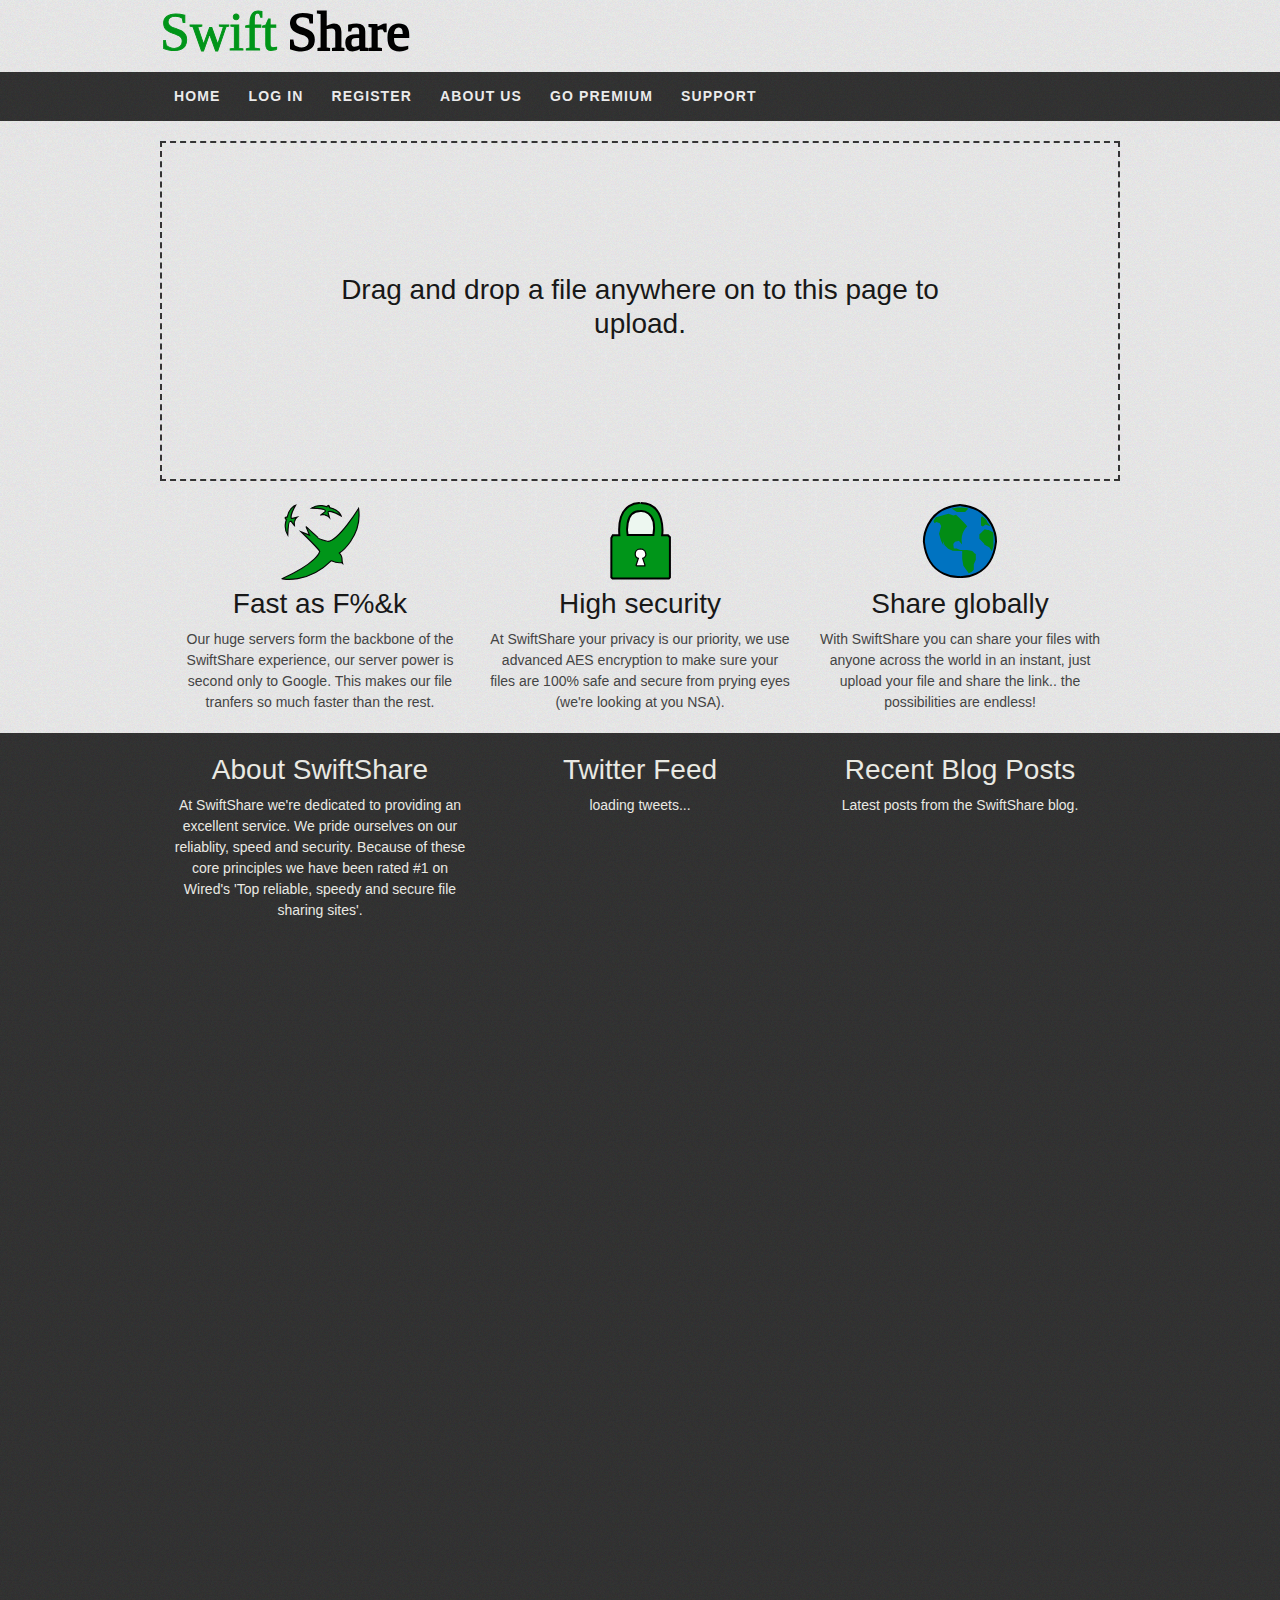
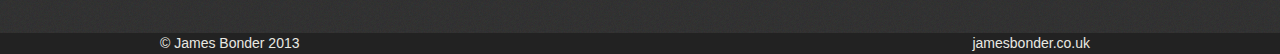
<file: index.html>
<!DOCTYPE html>
<!--[if lt IE 7 ]><html class="ie ie6" lang="en"> <![endif]-->
<!--[if IE 7 ]><html class="ie ie7" lang="en"> <![endif]-->
<!--[if IE 8 ]><html class="ie ie8" lang="en"> <![endif]-->
<!--[if (gte IE 9)|!(IE)]><!--><html lang="en"> <!--<![endif]-->
<head>

	<!-- Basic Page Needs
  ================================================== -->
	<meta charset="utf-8">
	<title>SwiftShare</title>
	<meta name="description" content="">
	<meta name="author" content="">

	<!-- Mobile Specific Metas
  ================================================== -->
	<meta name="viewport" content="width=device-width, initial-scale=1, maximum-scale=1">

	<!-- CSS
  ================================================== -->
	<link rel="stylesheet" href="stylesheets/base.css">
	<link rel="stylesheet" href="stylesheets/skeleton.css">
	<link rel="stylesheet" href="stylesheets/layout.css">

	<!--[if lt IE 9]>
		<script src="http://html5shim.googlecode.com/svn/trunk/html5.js"></script>
	<![endif]-->

	<!-- Favicons
	================================================== -->
	<link rel="shortcut icon" href="images/favicon.ico">
	<link rel="apple-touch-icon" href="images/apple-touch-icon.png">
	<link rel="apple-touch-icon" sizes="72x72" href="images/apple-touch-icon-72x72.png">
	<link rel="apple-touch-icon" sizes="114x114" href="images/apple-touch-icon-114x114.png">

</head>
<body>

<div class="band header">

	<header class="container main">

		<div class="sixteen columns">

				<div class="logo">
			<a href="index.html"><?xml version="1.0" encoding="utf-8"?>
<!-- Generator: Adobe Illustrator 15.0.0, SVG Export Plug-In . SVG Version: 6.00 Build 0)  -->
<!DOCTYPE svg PUBLIC "-//W3C//DTD SVG 1.1//EN" "http://www.w3.org/Graphics/SVG/1.1/DTD/svg11.dtd">
<svg version="1.1" id="Layer_1" xmlns="http://www.w3.org/2000/svg" xmlns:xlink="http://www.w3.org/1999/xlink" x="0px" y="0px"
	 width="270px" height="63px" viewBox="0 0 300 70" enable-background="new 0 0 300 70" xml:space="preserve">
<text transform="matrix(1 0 0 1 0 52.3389)"><tspan x="0" y="0" fill="#009519" stroke="#009519" stroke-miterlimit="10" font-family="'Sansation-Italic'" font-size="60">Swift</tspan><tspan x="141.357" y="0" fill="#020202" stroke="#000000" stroke-width="2" stroke-miterlimit="10" font-family="'Sansation-Bold'" font-size="60">Share</tspan></text>
</svg></a>

<img class="pnglogo" src="images/swiftshare_logo.png">
</div>

<style>
.logo svg:hover
{
	opacity:0.8;
}
svg{
	padding:0;
}
</style>

		</header><!--end container-->

	</div><!--end band-->

<div class="band navigation">

	<nav class="container primary">

		<div class="sixteen columns">

			<ul>
				<li><a href="index.html">Home</a></li>
				<li><a href="#">Log In</a></li>
				<li><a href="#">Register</a></li>
				<li><a href="about.html">About Us</a></li>
				<li><a href="premium.html">Go Premium</a></li>
				<li><a href="support.html">Support</a></li>
			</ul>
	
				</div

			</nav><!--end container-->

	</div><!--end band-->

<div class="band dragdrop">

	<section class="container drag">

				<h3>Drag and drop a file anywhere on to this page to upload.</h3>

			<div class="sixteen columns">

			<div class="bg">

			</div>

			</div>	

		</section><!--end container-->

	</div><!--end band-->

<div class="band lower">

	<div class="container info">
	
		<section class="one-third column">
			<?xml version="1.0" encoding="utf-8"?>
<!-- Generator: Adobe Illustrator 15.0.0, SVG Export Plug-In . SVG Version: 6.00 Build 0)  -->
<!DOCTYPE svg PUBLIC "-//W3C//DTD SVG 1.1//EN" "http://www.w3.org/Graphics/SVG/1.1/DTD/svg11.dtd">
<svg version="1.1" id="Layer_1" xmlns="http://www.w3.org/2000/svg" xmlns:xlink="http://www.w3.org/1999/xlink" x="0px" y="0px"
	 width="80px" height="80px" viewBox="0 0 200 200" enable-background="new 0 0 200 200" xml:space="preserve">
<path fill="#009519" stroke="#070707" stroke-width="3" stroke-miterlimit="10" d="M16.053,46.858c0,0-8.53,19.563,3.316,38.036
	c0,0,1.301-34.232,5.811-34.232l2.897,0.268c0,0,7.897,10.812,8.06,10.879c0,0-1.18-10.36,0.151-10.51l0.401-0.962
	c0,0,1.32-6.215,5.676-9.898c0,0-11.531,3.088-11.781,3.124c0,0-2.232,0.057-2.603-1.084c0,0-2.712-8.038,10.896-31.548
	c0,0-15.818,4.929-20.795,29.255c0,0-4.58-0.171-4.113,1.41c0,0-1.121-0.35-1.252,0.301c0,0-0.11,0.94,0.42,1.021
	C13.137,42.917,13.934,46.303,16.053,46.858z"/>
<path fill="#009519" stroke="#070707" stroke-width="3" stroke-miterlimit="10" d="M128.417,149.192c0,0,15.421,6.979,25.434,4.53
	l2.662,2.271l-1.284-5.639c0,0,0.487-13.911-6.733-20.072c0,0,58.163-40.441,47.908-111.54c0,0-48.141,77.781-76.053,82.407
	c0,0-26.822-6.313-26.515-10.91c0,0-28.533-25.96-28.85-26.513l8.681,21.533l-20.333-7.834c0,0,50.44,48.727,45.61,49.297
	c0,0-4.574,27.311-94.064,67.71C4.88,194.434,68.906,208.462,128.417,149.192z"/>
<path fill="#009519" stroke="#070707" stroke-width="3" stroke-miterlimit="10" d="M116.97,14.532c0,0-19.565-8.53-38.038,3.316
	c0,0,34.233,1.301,34.233,5.811l-0.268,2.898c0,0-10.812,7.896-10.88,8.059c0,0,10.362-1.18,10.511,0.152l0.963,0.4
	c0,0,6.214,1.32,9.897,5.676c0,0-3.088-11.531-3.124-11.781c0,0-0.057-2.232,1.084-2.602c0,0,8.038-2.713,31.548,10.895
	c0,0-4.929-15.818-29.255-20.795c0,0,0.171-4.58-1.41-4.113c0,0,0.35-1.121-0.301-1.252c0,0-0.94-0.11-1.021,0.42
	C120.91,11.616,117.524,12.413,116.97,14.532z"/>
</svg>


</svg>
			<h3>Fast as F%&k</h3>
			<p>Our huge servers form the backbone of the SwiftShare experience, our server power is second only to Google. This makes our file tranfers so much faster than the rest. </p>
		</section>

		<section class="one-third column">
			<?xml version="1.0" encoding="utf-8"?>
<!-- Generator: Adobe Illustrator 15.0.0, SVG Export Plug-In . SVG Version: 6.00 Build 0)  -->
<!DOCTYPE svg PUBLIC "-//W3C//DTD SVG 1.1//EN" "http://www.w3.org/Graphics/SVG/1.1/DTD/svg11.dtd">
<svg version="1.1" id="Layer_1" xmlns="http://www.w3.org/2000/svg" xmlns:xlink="http://www.w3.org/1999/xlink" x="0px" y="0px"
	 width="80px" height="80px" viewBox="0 0 200 200" enable-background="new 0 0 200 200" xml:space="preserve">
<g>
	<g>
		<path fill="#009519" stroke="#000000" stroke-width="5" stroke-miterlimit="10" d="M48.419,85.613H31.935l-3.556,6.788v98.26
			l2.909,3.233h140.926l2.586-2.91V90.461l-4.847-4.848h-14.546c0,0,10.665-79.514-53.656-80.483
			C101.751,5.13,41.631-1.011,48.419,85.613z"/>
		<path fill="#EDF7F0" stroke="#000000" stroke-width="5" stroke-miterlimit="10" d="M133.424,84.916
			c10.992-63.675-32.644-59.797-32.644-59.797c-42.02,0-31.676,59.797-31.676,59.797H133.424z"/>
	</g>
	<path fill="#FFFFFF" stroke="#000000" stroke-width="3" stroke-miterlimit="10" d="M90.505,162.203v-2.312l5.368-16.38
		c0,0-8.884-2.684-7.774-12.68c0,0,0.926-10.917,13.235-11.383c0,0,12.492,0.371,13.326,12.864c0,0,1.018,7.589-7.867,11.198
		l5.273,15.361l0.094,3.331H90.505z"/>
</g>
</svg>
</svg>
			<h3>High security</h3>
			<p>At SwiftShare your privacy is our priority, we use advanced AES encryption to make sure your files are 100% safe and secure from prying eyes (we're looking at you NSA).</p>
		</section>

		<section class="one-third column">
			<?xml version="1.0" encoding="utf-8"?>
<!-- Generator: Adobe Illustrator 15.0.0, SVG Export Plug-In . SVG Version: 6.00 Build 0)  -->
<!DOCTYPE svg PUBLIC "-//W3C//DTD SVG 1.1//EN" "http://www.w3.org/Graphics/SVG/1.1/DTD/svg11.dtd">
<svg version="1.1" id="Layer_1" xmlns="http://www.w3.org/2000/svg" xmlns:xlink="http://www.w3.org/1999/xlink" x="0px" y="0px"
	 width="80px" height="80px" viewBox="0 0 200 200" enable-background="new 0 0 200 200" xml:space="preserve">
<g>
	<g>
		<path fill="#0073C1" stroke="#000000" stroke-width="5" stroke-miterlimit="10" d="M99.275,190.05c0,0,80.631,6.73,90.7-88.214
			c0,0,1.281-83.918-90.7-92.069"/>
		<path fill="#0073C1" stroke="#000000" stroke-width="5" stroke-miterlimit="10" d="M100.43,190.05c0,0-80.631,6.73-90.7-88.214
			c0,0-1.282-83.918,90.7-92.069"/>
	</g>
	<path fill="#028C15" d="M79.047,19.06l13.22,8.44h20.55l8.219-8.536C121.036,18.964,102.747,12.241,79.047,19.06z"/>
	<path fill="#028C15" d="M36.584,55.528l-3.085-5.62l6.369-9.282l31.234-8.718l12.502,4.272l6.248-1.94
		c0,0,25.901,23.006,28.298,29.717c0,0-18.694,14.379-12.94,45.066c0,0-8.151-11.407-10.069-9.062l-7.668,1.873l-4.315,5.613
		l1.438,11.051h6.607l9.616,4h16.63l13.176,2.666l6.115,5.832l2.76,1.516v14.249l-5,11.162v13.54c0,0-3.947,7.557-12.576,8.995
		l-13.535-18.7l-2.889-16.78v-13.656v-6.175l-23.685-0.787L70.5,119.087l-8.775-8.63L57.098,99.96l1.522,11.456L52.908,99.96
		l-5.253-17.791l5.284-19.18l-3.351-7.193L40.96,52.44L36.584,55.528z"/>
	<polygon fill="#028C15" points="179.762,125.903 183.5,112.854 183.5,78.831 171.86,72.5 168.398,72.5 161.791,70.583 
		152.271,80.212 148.5,83.128 148.5,94.27 159.961,106.184 161.354,109.498 173.236,115.885 	"/>
	<polygon fill="#028C15" points="152.5,61.551 157.146,63.948 163.785,58.674 176.692,63.948 168.043,52.92 166.092,47.646 
		155.233,38.056 152.5,41.413 	"/>
</g>
</svg>


			<h3>Share globally</h3>
			<p>With SwiftShare you can share your files with anyone across the world in an instant, just upload your file and share the link.. the possibilities are endless!</p>

		</section>

	</div><!-- container -->

</div><!-- end band-->

<div class="band footer">

	<div class="container footer">

		<footer class="one-third column">
			<h3>About SwiftShare</h3>
			<p>At SwiftShare we're dedicated to providing an excellent service. We pride ourselves on our reliablity, speed and security. Because of these core principles we have been rated #1 on Wired's 'Top reliable, speedy and secure file sharing sites'.</p>
		</footer>

		<footer class="one-third column">
			<h3>Twitter Feed</h3>
			<div class="tweet">

			</div>
		</footer>

		<footer class="one-third column">

			<h3>Recent Blog Posts</h3>
			<p>Latest posts from the SwiftShare blog.</p>
		</footer>

	</div><!--end container-->
</div><!--end band-->

<div class="band bottom">
	<div class="container foot">
		<div class="eight columns">
			<div class="one">
				&copy; James Bonder 2013
			</div>
		</div>
		<div class="eight columns">
			<div class="two">
			<a href="http://www.jamesbonder.co.uk">jamesbonder.co.uk
			</div>
			</div>
		</div> <!--end contaner-->
	</div><!--end band-->

<!-- Javascript
	============================================= -->

<script src="http://code.jquery.com/jquery-1.7.1.min.js"></script>
<script src="javascripts/tabs.js"></script>
<script src="javascripts/whatever.js"></script>
<script src="javascripts/jquery.tweet.js"></script>
<script>
	// Create the dropdown base
		$("<select />").appendTo("nav");

	// Create default option "Go to..."
		$("<option />", {
   		"selected": "selected",
   		"value"   : "",
   		"text"    : "Go to..."
}		).appendTo("nav select");

	// Populate dropdown with menu items
		$("nav a").each(function() {
 		var el = $(this);
 		$("<option />", {
    	 "value"   : el.attr("href"),
    	 "text"    : el.text()
 		}).appendTo("nav select");
});

		$("nav select").change(function() {
  window.location = $(this).find("option:selected").val();
});
</script>

<style>
	section.drag{
	border:2px solid #343434;
	border-style:dashed;
	text-align:center;
	padding:130px;
	}
</style>



<!-- End Document
================================================== -->
</body>
</html>
</file>
<file: stylesheets/base.css>
/*
* Skeleton V1.2
* Copyright 2011, Dave Gamache
* www.getskeleton.com
* Free to use under the MIT license.
* http://www.opensource.org/licenses/mit-license.php
* 6/20/2012
*/


/* Table of Content
==================================================
	#Reset & Basics
	#Basic Styles
	#Site Styles
	#Typography
	#Links
	#Lists
	#Images
	#Buttons
	#Forms
	#Misc */


/* #Reset & Basics (Inspired by E. Meyers)
================================================== */
	html, body, div, span, applet, object, iframe, h1, h2, h3, h4, h5, h6, p, blockquote, pre, a, abbr, acronym, address, big, cite, code, del, dfn, em, img, ins, kbd, q, s, samp, small, strike, strong, sub, sup, tt, var, b, u, i, center, dl, dt, dd, ol, ul, li, fieldset, form, label, legend, table, caption, tbody, tfoot, thead, tr, th, td, article, aside, canvas, details, embed, figure, figcaption, footer, header, hgroup, menu, nav, output, ruby, section, summary, time, mark, audio, video {
		margin: 0;
		padding: 0;
		border: 0;
		font-size: 100%;
		font: inherit;
		vertical-align: baseline;
		}
	article, aside, details, figcaption, figure, footer, header, hgroup, menu, nav, section {
		display: block; }
	body {
		line-height: 1; }
	ol, ul {
		list-style: none; }
	blockquote, q {
		quotes: none; }
	blockquote:before, blockquote:after,
	q:before, q:after {
		content: '';
		content: none; }
	table {
		border-collapse: collapse;
		border-spacing: 0; }


/* #Basic Styles
================================================== */
	body {
		background: #fff;
		font: 14px/21px "HelveticaNeue", "Helvetica Neue", Helvetica, Arial, sans-serif;
		color: #444;
		-webkit-font-smoothing: antialiased; /* Fix for webkit rendering */
		-webkit-text-size-adjust: 100%;
 }


/* #Typography
================================================== */
	h1, h2, h3, h4, h5, h6 {
		color: #181818;
		font-family: "Georgia", "Times New Roman", serif;
		font-weight: normal; }
	h1 a, h2 a, h3 a, h4 a, h5 a, h6 a { font-weight: inherit; }
	h1 { font-size: 46px; line-height: 50px; margin-bottom: 14px;}
	h2 { font-size: 35px; line-height: 40px; margin-bottom: 10px; }
	h3 { font-size: 28px; line-height: 34px; margin-bottom: 8px; }
	h4 { font-size: 21px; line-height: 30px; margin-bottom: 4px; }
	h5 { font-size: 17px; line-height: 24px; }
	h6 { font-size: 14px; line-height: 21px; }
	.subheader { color: #777; }

	p { margin: 0 0 20px 0; }
	p img { margin: 0; }
	p.lead { font-size: 21px; line-height: 27px; color: #777;  }

	em { font-style: italic; }
	strong { font-weight: bold; color: #333; }
	small { font-size: 80%; }

/*	Blockquotes  */
	blockquote, blockquote p { font-size: 17px; line-height: 24px; color: #777; font-style: italic; }
	blockquote { margin: 0 0 20px; padding: 9px 20px 0 19px; border-left: 1px solid #ddd; }
	blockquote cite { display: block; font-size: 12px; color: #555; }
	blockquote cite:before { content: "\2014 \0020"; }
	blockquote cite a, blockquote cite a:visited, blockquote cite a:visited { color: #555; }

	hr { border: solid #ddd; border-width: 1px 0 0; clear: both; margin: 10px 0 30px; height: 0; }


/* #Links
================================================== */
	a, a:visited { color: #333; text-decoration: underline; outline: 0; }
	a:hover, a:focus { color: #000; }
	p a, p a:visited { line-height: inherit; }


/* #Lists
================================================== */
	ul, ol { margin-bottom: 20px; }
	ul { list-style: none outside; }
	ol { list-style: decimal; }
	ol, ul.square, ul.circle, ul.disc { margin-left: 30px; }
	ul.square { list-style: square outside; }
	ul.circle { list-style: circle outside; }
	ul.disc { list-style: disc outside; }
	ul ul, ul ol,
	ol ol, ol ul { margin: 4px 0 5px 30px; font-size: 90%;  }
	ul ul li, ul ol li,
	ol ol li, ol ul li { margin-bottom: 6px; }
	li { line-height: 18px; margin-bottom: 12px; }
	ul.large li { line-height: 21px; }
	li p { line-height: 21px; }

/* #Images
================================================== */

	img.scale-with-grid {
		max-width: 100%;
		height: auto; }


/* #Buttons
================================================== */

	.button,
	button,
	input[type="submit"],
	input[type="reset"],
	input[type="button"] {
		background: #eee; /* Old browsers */
		background: #eee -moz-linear-gradient(top, rgba(255,255,255,.2) 0%, rgba(0,0,0,.2) 100%); /* FF3.6+ */
		background: #eee -webkit-gradient(linear, left top, left bottom, color-stop(0%,rgba(255,255,255,.2)), color-stop(100%,rgba(0,0,0,.2))); /* Chrome,Safari4+ */
		background: #eee -webkit-linear-gradient(top, rgba(255,255,255,.2) 0%,rgba(0,0,0,.2) 100%); /* Chrome10+,Safari5.1+ */
		background: #eee -o-linear-gradient(top, rgba(255,255,255,.2) 0%,rgba(0,0,0,.2) 100%); /* Opera11.10+ */
		background: #eee -ms-linear-gradient(top, rgba(255,255,255,.2) 0%,rgba(0,0,0,.2) 100%); /* IE10+ */
		background: #eee linear-gradient(top, rgba(255,255,255,.2) 0%,rgba(0,0,0,.2) 100%); /* W3C */
	  border: 1px solid #aaa;
	  border-top: 1px solid #ccc;
	  border-left: 1px solid #ccc;
	  -moz-border-radius: 3px;
	  -webkit-border-radius: 3px;
	  border-radius: 3px;
	  color: #444;
	  display: inline-block;
	  font-size: 11px;
	  font-weight: bold;
	  text-decoration: none;
	  text-shadow: 0 1px rgba(255, 255, 255, .75);
	  cursor: pointer;
	  margin-bottom: 20px;
	  line-height: normal;
	  padding: 8px 10px;
	  font-family: "HelveticaNeue", "Helvetica Neue", Helvetica, Arial, sans-serif; }

	.button:hover,
	button:hover,
	input[type="submit"]:hover,
	input[type="reset"]:hover,
	input[type="button"]:hover {
		color: #222;
		background: #ddd; /* Old browsers */
		background: #ddd -moz-linear-gradient(top, rgba(255,255,255,.3) 0%, rgba(0,0,0,.3) 100%); /* FF3.6+ */
		background: #ddd -webkit-gradient(linear, left top, left bottom, color-stop(0%,rgba(255,255,255,.3)), color-stop(100%,rgba(0,0,0,.3))); /* Chrome,Safari4+ */
		background: #ddd -webkit-linear-gradient(top, rgba(255,255,255,.3) 0%,rgba(0,0,0,.3) 100%); /* Chrome10+,Safari5.1+ */
		background: #ddd -o-linear-gradient(top, rgba(255,255,255,.3) 0%,rgba(0,0,0,.3) 100%); /* Opera11.10+ */
		background: #ddd -ms-linear-gradient(top, rgba(255,255,255,.3) 0%,rgba(0,0,0,.3) 100%); /* IE10+ */
		background: #ddd linear-gradient(top, rgba(255,255,255,.3) 0%,rgba(0,0,0,.3) 100%); /* W3C */
	  border: 1px solid #888;
	  border-top: 1px solid #aaa;
	  border-left: 1px solid #aaa; }

	.button:active,
	button:active,
	input[type="submit"]:active,
	input[type="reset"]:active,
	input[type="button"]:active {
		border: 1px solid #666;
		background: #ccc; /* Old browsers */
		background: #ccc -moz-linear-gradient(top, rgba(255,255,255,.35) 0%, rgba(10,10,10,.4) 100%); /* FF3.6+ */
		background: #ccc -webkit-gradient(linear, left top, left bottom, color-stop(0%,rgba(255,255,255,.35)), color-stop(100%,rgba(10,10,10,.4))); /* Chrome,Safari4+ */
		background: #ccc -webkit-linear-gradient(top, rgba(255,255,255,.35) 0%,rgba(10,10,10,.4) 100%); /* Chrome10+,Safari5.1+ */
		background: #ccc -o-linear-gradient(top, rgba(255,255,255,.35) 0%,rgba(10,10,10,.4) 100%); /* Opera11.10+ */
		background: #ccc -ms-linear-gradient(top, rgba(255,255,255,.35) 0%,rgba(10,10,10,.4) 100%); /* IE10+ */
		background: #ccc linear-gradient(top, rgba(255,255,255,.35) 0%,rgba(10,10,10,.4) 100%); /* W3C */ }

	.button.full-width,
	button.full-width,
	input[type="submit"].full-width,
	input[type="reset"].full-width,
	input[type="button"].full-width {
		width: 100%;
		padding-left: 0 !important;
		padding-right: 0 !important;
		text-align: center; }

	/* Fix for odd Mozilla border & padding issues */
	button::-moz-focus-inner,
	input::-moz-focus-inner {
    border: 0;
    padding: 0;
	}


/* #Forms
================================================== */

	form {
		margin-bottom: 20px; }
	fieldset {
		margin-bottom: 20px; }
	input[type="text"],
	input[type="password"],
	input[type="email"],
	textarea,
	select {
		border: 1px solid #ccc;
		padding: 6px 4px;
		outline: none;
		-moz-border-radius: 2px;
		-webkit-border-radius: 2px;
		border-radius: 2px;
		font: 13px "HelveticaNeue", "Helvetica Neue", Helvetica, Arial, sans-serif;
		color: #777;
		margin: 0;
		width: 210px;
		max-width: 100%;
		display: block;
		margin-bottom: 20px;
		background: #fff; }
	select {
		padding: 0; }
	input[type="text"]:focus,
	input[type="password"]:focus,
	input[type="email"]:focus,
	textarea:focus {
		border: 1px solid #aaa;
 		color: #444;
 		-moz-box-shadow: 0 0 3px rgba(0,0,0,.2);
		-webkit-box-shadow: 0 0 3px rgba(0,0,0,.2);
		box-shadow:  0 0 3px rgba(0,0,0,.2); }
	textarea {
		min-height: 60px; }
	label,
	legend {
		display: block;
		font-weight: bold;
		font-size: 13px;  }
	select {
		width: 220px; }
	input[type="checkbox"] {
		display: inline; }
	label span,
	legend span {
		font-weight: normal;
		font-size: 13px;
		color: #444; }

/* #Misc
================================================== */
	.remove-bottom { margin-bottom: 0 !important; }
	.half-bottom { margin-bottom: 10px !important; }
	.add-bottom { margin-bottom: 20px !important; }
</file>
<file: stylesheets/skeleton.css>
/**
 * SASS/SCSS/Compass Transcription of Skeleton Responsive Grid
 * originally authored by Dave Gamache. This translation offers
 * mixins that support fluid and as well as fixed grids to supplement
 * the work that Dave Gamache has done.
 * @author Dennis Thompson <http://www.atomicpages.net>
 * @copyright Copyright (c) 2013 AtomicPages LLC
 * @license MIT
 * @version 1.5.1
 */
/* BASE GRID
 * ------------------------------------------------ */
/* line 18, ../sass/scss/skeleton.scss */
.container {
  position: relative;
  width: 960px;
  margin: 0 auto;
  padding: 0;
}
/* line 24, ../sass/scss/skeleton.scss */
.container .column,
.container .columns {
  float: left;
  display: inline;
  position: relative;
  /* Nested Column Classes */
}
/* line 29, ../sass/scss/skeleton.scss */
.container .column.alpha,
.container .columns.alpha {
  margin-left: 0;
}
/* line 30, ../sass/scss/skeleton.scss */
.container .column.omega,
.container .columns.omega {
  margin-right: 0;
}

/* line 33, ../sass/scss/skeleton.scss */
.row {
  margin-bottom: 20px;
}

/* line 47, /Applications/XAMPP/xamppfiles/htdocs/swiftshare_new/sass/scss/_dependencies.scss */
.container .column,
.container .columns {
  margin-left: 10px;
  margin-right: 10px;
}

/* The Grid */
/* line 59, /Applications/XAMPP/xamppfiles/htdocs/swiftshare_new/sass/scss/_dependencies.scss */
.container .one.column,
.container .one.columns {
  width: 40px;
}
/* line 61, /Applications/XAMPP/xamppfiles/htdocs/swiftshare_new/sass/scss/_dependencies.scss */
.container .two.columns {
  width: 100px;
}
/* line 61, /Applications/XAMPP/xamppfiles/htdocs/swiftshare_new/sass/scss/_dependencies.scss */
.container .three.columns {
  width: 160px;
}
/* line 61, /Applications/XAMPP/xamppfiles/htdocs/swiftshare_new/sass/scss/_dependencies.scss */
.container .four.columns {
  width: 220px;
}
/* line 61, /Applications/XAMPP/xamppfiles/htdocs/swiftshare_new/sass/scss/_dependencies.scss */
.container .five.columns {
  width: 280px;
}
/* line 61, /Applications/XAMPP/xamppfiles/htdocs/swiftshare_new/sass/scss/_dependencies.scss */
.container .six.columns {
  width: 340px;
}
/* line 61, /Applications/XAMPP/xamppfiles/htdocs/swiftshare_new/sass/scss/_dependencies.scss */
.container .seven.columns {
  width: 400px;
}
/* line 61, /Applications/XAMPP/xamppfiles/htdocs/swiftshare_new/sass/scss/_dependencies.scss */
.container .eight.columns {
  width: 460px;
}
/* line 61, /Applications/XAMPP/xamppfiles/htdocs/swiftshare_new/sass/scss/_dependencies.scss */
.container .nine.columns {
  width: 520px;
}
/* line 61, /Applications/XAMPP/xamppfiles/htdocs/swiftshare_new/sass/scss/_dependencies.scss */
.container .ten.columns {
  width: 580px;
}
/* line 61, /Applications/XAMPP/xamppfiles/htdocs/swiftshare_new/sass/scss/_dependencies.scss */
.container .eleven.columns {
  width: 640px;
}
/* line 61, /Applications/XAMPP/xamppfiles/htdocs/swiftshare_new/sass/scss/_dependencies.scss */
.container .twelve.columns {
  width: 700px;
}
/* line 61, /Applications/XAMPP/xamppfiles/htdocs/swiftshare_new/sass/scss/_dependencies.scss */
.container .thirteen.columns {
  width: 760px;
}
/* line 61, /Applications/XAMPP/xamppfiles/htdocs/swiftshare_new/sass/scss/_dependencies.scss */
.container .fourteen.columns {
  width: 820px;
}
/* line 61, /Applications/XAMPP/xamppfiles/htdocs/swiftshare_new/sass/scss/_dependencies.scss */
.container .fifteen.columns {
  width: 880px;
}
/* line 61, /Applications/XAMPP/xamppfiles/htdocs/swiftshare_new/sass/scss/_dependencies.scss */
.container .sixteen.columns {
  width: 940px;
}
/* line 64, /Applications/XAMPP/xamppfiles/htdocs/swiftshare_new/sass/scss/_dependencies.scss */
.container .one-third.column {
  width: 300px;
}
/* line 65, /Applications/XAMPP/xamppfiles/htdocs/swiftshare_new/sass/scss/_dependencies.scss */
.container .two-thirds.column {
  width: 620px;
}
/* line 78, /Applications/XAMPP/xamppfiles/htdocs/swiftshare_new/sass/scss/_dependencies.scss */
.container .offset-by-one {
  padding-left: 60px;
}
/* line 78, /Applications/XAMPP/xamppfiles/htdocs/swiftshare_new/sass/scss/_dependencies.scss */
.container .offset-by-two {
  padding-left: 120px;
}
/* line 78, /Applications/XAMPP/xamppfiles/htdocs/swiftshare_new/sass/scss/_dependencies.scss */
.container .offset-by-three {
  padding-left: 180px;
}
/* line 78, /Applications/XAMPP/xamppfiles/htdocs/swiftshare_new/sass/scss/_dependencies.scss */
.container .offset-by-four {
  padding-left: 240px;
}
/* line 78, /Applications/XAMPP/xamppfiles/htdocs/swiftshare_new/sass/scss/_dependencies.scss */
.container .offset-by-five {
  padding-left: 300px;
}
/* line 78, /Applications/XAMPP/xamppfiles/htdocs/swiftshare_new/sass/scss/_dependencies.scss */
.container .offset-by-six {
  padding-left: 360px;
}
/* line 78, /Applications/XAMPP/xamppfiles/htdocs/swiftshare_new/sass/scss/_dependencies.scss */
.container .offset-by-seven {
  padding-left: 420px;
}
/* line 78, /Applications/XAMPP/xamppfiles/htdocs/swiftshare_new/sass/scss/_dependencies.scss */
.container .offset-by-eight {
  padding-left: 480px;
}
/* line 78, /Applications/XAMPP/xamppfiles/htdocs/swiftshare_new/sass/scss/_dependencies.scss */
.container .offset-by-nine {
  padding-left: 540px;
}
/* line 78, /Applications/XAMPP/xamppfiles/htdocs/swiftshare_new/sass/scss/_dependencies.scss */
.container .offset-by-ten {
  padding-left: 600px;
}
/* line 78, /Applications/XAMPP/xamppfiles/htdocs/swiftshare_new/sass/scss/_dependencies.scss */
.container .offset-by-eleven {
  padding-left: 660px;
}
/* line 78, /Applications/XAMPP/xamppfiles/htdocs/swiftshare_new/sass/scss/_dependencies.scss */
.container .offset-by-twelve {
  padding-left: 720px;
}
/* line 78, /Applications/XAMPP/xamppfiles/htdocs/swiftshare_new/sass/scss/_dependencies.scss */
.container .offset-by-thirteen {
  padding-left: 780px;
}
/* line 78, /Applications/XAMPP/xamppfiles/htdocs/swiftshare_new/sass/scss/_dependencies.scss */
.container .offset-by-fourteen {
  padding-left: 840px;
}
/* line 78, /Applications/XAMPP/xamppfiles/htdocs/swiftshare_new/sass/scss/_dependencies.scss */
.container .offset-by-fifteen {
  padding-left: 900px;
}

/* TABLET (PORTRAIT)
 * ------------------------------------------------ */
@media only screen and (min-width: 768px) and (max-width: 959px) {
  /* line 41, ../sass/scss/skeleton.scss */
  .container {
    width: 768px;
  }
  /* line 44, ../sass/scss/skeleton.scss */
  .container .column.alpha, .container .columns.alpha {
    margin-left: 0;
    margin-right: 10px;
  }
  /* line 50, ../sass/scss/skeleton.scss */
  .container .column.omega, .container .columns.omega {
    margin-right: 0;
    margin-left: 10px;
  }

  /* line 58, ../sass/scss/skeleton.scss */
  .alpha.omega {
    margin-left: 0;
    margin-right: 0;
  }

  /* line 47, /Applications/XAMPP/xamppfiles/htdocs/swiftshare_new/sass/scss/_dependencies.scss */
  .container .column,
  .container .columns {
    margin-left: 10px;
    margin-right: 10px;
  }

  /* The Grid */
  /* line 59, /Applications/XAMPP/xamppfiles/htdocs/swiftshare_new/sass/scss/_dependencies.scss */
  .container .one.column,
  .container .one.columns {
    width: 28px;
  }
  /* line 61, /Applications/XAMPP/xamppfiles/htdocs/swiftshare_new/sass/scss/_dependencies.scss */
  .container .two.columns {
    width: 76px;
  }
  /* line 61, /Applications/XAMPP/xamppfiles/htdocs/swiftshare_new/sass/scss/_dependencies.scss */
  .container .three.columns {
    width: 124px;
  }
  /* line 61, /Applications/XAMPP/xamppfiles/htdocs/swiftshare_new/sass/scss/_dependencies.scss */
  .container .four.columns {
    width: 172px;
  }
  /* line 61, /Applications/XAMPP/xamppfiles/htdocs/swiftshare_new/sass/scss/_dependencies.scss */
  .container .five.columns {
    width: 220px;
  }
  /* line 61, /Applications/XAMPP/xamppfiles/htdocs/swiftshare_new/sass/scss/_dependencies.scss */
  .container .six.columns {
    width: 268px;
  }
  /* line 61, /Applications/XAMPP/xamppfiles/htdocs/swiftshare_new/sass/scss/_dependencies.scss */
  .container .seven.columns {
    width: 316px;
  }
  /* line 61, /Applications/XAMPP/xamppfiles/htdocs/swiftshare_new/sass/scss/_dependencies.scss */
  .container .eight.columns {
    width: 364px;
  }
  /* line 61, /Applications/XAMPP/xamppfiles/htdocs/swiftshare_new/sass/scss/_dependencies.scss */
  .container .nine.columns {
    width: 412px;
  }
  /* line 61, /Applications/XAMPP/xamppfiles/htdocs/swiftshare_new/sass/scss/_dependencies.scss */
  .container .ten.columns {
    width: 460px;
  }
  /* line 61, /Applications/XAMPP/xamppfiles/htdocs/swiftshare_new/sass/scss/_dependencies.scss */
  .container .eleven.columns {
    width: 508px;
  }
  /* line 61, /Applications/XAMPP/xamppfiles/htdocs/swiftshare_new/sass/scss/_dependencies.scss */
  .container .twelve.columns {
    width: 556px;
  }
  /* line 61, /Applications/XAMPP/xamppfiles/htdocs/swiftshare_new/sass/scss/_dependencies.scss */
  .container .thirteen.columns {
    width: 604px;
  }
  /* line 61, /Applications/XAMPP/xamppfiles/htdocs/swiftshare_new/sass/scss/_dependencies.scss */
  .container .fourteen.columns {
    width: 652px;
  }
  /* line 61, /Applications/XAMPP/xamppfiles/htdocs/swiftshare_new/sass/scss/_dependencies.scss */
  .container .fifteen.columns {
    width: 700px;
  }
  /* line 61, /Applications/XAMPP/xamppfiles/htdocs/swiftshare_new/sass/scss/_dependencies.scss */
  .container .sixteen.columns {
    width: 748px;
  }
  /* line 64, /Applications/XAMPP/xamppfiles/htdocs/swiftshare_new/sass/scss/_dependencies.scss */
  .container .one-third.column {
    width: 236px;
  }
  /* line 65, /Applications/XAMPP/xamppfiles/htdocs/swiftshare_new/sass/scss/_dependencies.scss */
  .container .two-thirds.column {
    width: 492px;
  }
  /* line 78, /Applications/XAMPP/xamppfiles/htdocs/swiftshare_new/sass/scss/_dependencies.scss */
  .container .offset-by-one {
    padding-left: 48px;
  }
  /* line 78, /Applications/XAMPP/xamppfiles/htdocs/swiftshare_new/sass/scss/_dependencies.scss */
  .container .offset-by-two {
    padding-left: 96px;
  }
  /* line 78, /Applications/XAMPP/xamppfiles/htdocs/swiftshare_new/sass/scss/_dependencies.scss */
  .container .offset-by-three {
    padding-left: 144px;
  }
  /* line 78, /Applications/XAMPP/xamppfiles/htdocs/swiftshare_new/sass/scss/_dependencies.scss */
  .container .offset-by-four {
    padding-left: 192px;
  }
  /* line 78, /Applications/XAMPP/xamppfiles/htdocs/swiftshare_new/sass/scss/_dependencies.scss */
  .container .offset-by-five {
    padding-left: 240px;
  }
  /* line 78, /Applications/XAMPP/xamppfiles/htdocs/swiftshare_new/sass/scss/_dependencies.scss */
  .container .offset-by-six {
    padding-left: 288px;
  }
  /* line 78, /Applications/XAMPP/xamppfiles/htdocs/swiftshare_new/sass/scss/_dependencies.scss */
  .container .offset-by-seven {
    padding-left: 336px;
  }
  /* line 78, /Applications/XAMPP/xamppfiles/htdocs/swiftshare_new/sass/scss/_dependencies.scss */
  .container .offset-by-eight {
    padding-left: 384px;
  }
  /* line 78, /Applications/XAMPP/xamppfiles/htdocs/swiftshare_new/sass/scss/_dependencies.scss */
  .container .offset-by-nine {
    padding-left: 432px;
  }
  /* line 78, /Applications/XAMPP/xamppfiles/htdocs/swiftshare_new/sass/scss/_dependencies.scss */
  .container .offset-by-ten {
    padding-left: 480px;
  }
  /* line 78, /Applications/XAMPP/xamppfiles/htdocs/swiftshare_new/sass/scss/_dependencies.scss */
  .container .offset-by-eleven {
    padding-left: 528px;
  }
  /* line 78, /Applications/XAMPP/xamppfiles/htdocs/swiftshare_new/sass/scss/_dependencies.scss */
  .container .offset-by-twelve {
    padding-left: 576px;
  }
  /* line 78, /Applications/XAMPP/xamppfiles/htdocs/swiftshare_new/sass/scss/_dependencies.scss */
  .container .offset-by-thirteen {
    padding-left: 624px;
  }
  /* line 78, /Applications/XAMPP/xamppfiles/htdocs/swiftshare_new/sass/scss/_dependencies.scss */
  .container .offset-by-fourteen {
    padding-left: 672px;
  }
  /* line 78, /Applications/XAMPP/xamppfiles/htdocs/swiftshare_new/sass/scss/_dependencies.scss */
  .container .offset-by-fifteen {
    padding-left: 720px;
  }
}
/*  MOBILE (PORTRAIT)
 * ------------------------------------------------ */
@media only screen and (max-width: 767px) {
  /* line 85, /Applications/XAMPP/xamppfiles/htdocs/swiftshare_new/sass/scss/_dependencies.scss */
  .container {
    width: 300px;
  }
  /* line 88, /Applications/XAMPP/xamppfiles/htdocs/swiftshare_new/sass/scss/_dependencies.scss */
  .container .column,
  .container .columns {
    margin-left: 0;
    margin-right: 0;
  }
  /* line 96, /Applications/XAMPP/xamppfiles/htdocs/swiftshare_new/sass/scss/_dependencies.scss */
  .container .one.column {
    width: 300px;
  }
  /* line 128, /Applications/XAMPP/xamppfiles/htdocs/swiftshare_new/sass/scss/_dependencies.scss */
  .container .one.columns, .container .two.columns, .container .three.columns, .container .four.columns, .container .five.columns, .container .six.columns, .container .seven.columns, .container .eight.columns, .container .nine.columns, .container .ten.columns, .container .eleven.columns, .container .twelve.columns, .container .thirteen.columns, .container .fourteen.columns, .container .fifteen.columns, .container .sixteen.columns {
    width: 300px;
  }
  /* line 102, /Applications/XAMPP/xamppfiles/htdocs/swiftshare_new/sass/scss/_dependencies.scss */
  .container .one-third.column {
    width: 300px;
  }
  /* line 103, /Applications/XAMPP/xamppfiles/htdocs/swiftshare_new/sass/scss/_dependencies.scss */
  .container .two-third.column {
    width: 300px;
  }
  /* line 128, /Applications/XAMPP/xamppfiles/htdocs/swiftshare_new/sass/scss/_dependencies.scss */
  .container .offset-by-one, .container .offset-by-two, .container .offset-by-three, .container .offset-by-four, .container .offset-by-five, .container .offset-by-six, .container .offset-by-seven, .container .offset-by-eight, .container .offset-by-nine, .container .offset-by-ten, .container .offset-by-eleven, .container .offset-by-twelve, .container .offset-by-thirteen, .container .offset-by-fourteen, .container .offset-by-fifteen {
    padding-left: 0;
  }
}
/* MOBILE (LANDSCAPE)
 * ------------------------------------------------ */
@media only screen and (min-width: 480px) and (max-width: 767px) {
  /* line 85, /Applications/XAMPP/xamppfiles/htdocs/swiftshare_new/sass/scss/_dependencies.scss */
  .container {
    width: 420px;
  }
  /* line 88, /Applications/XAMPP/xamppfiles/htdocs/swiftshare_new/sass/scss/_dependencies.scss */
  .container .column,
  .container .columns {
    margin-left: 0;
    margin-right: 0;
  }
  /* line 96, /Applications/XAMPP/xamppfiles/htdocs/swiftshare_new/sass/scss/_dependencies.scss */
  .container .one.column {
    width: 420px;
  }
  /* line 128, /Applications/XAMPP/xamppfiles/htdocs/swiftshare_new/sass/scss/_dependencies.scss */
  .container .one.columns, .container .two.columns, .container .three.columns, .container .four.columns, .container .five.columns, .container .six.columns, .container .seven.columns, .container .eight.columns, .container .nine.columns, .container .ten.columns, .container .eleven.columns, .container .twelve.columns, .container .thirteen.columns, .container .fourteen.columns, .container .fifteen.columns, .container .sixteen.columns {
    width: 420px;
  }
  /* line 102, /Applications/XAMPP/xamppfiles/htdocs/swiftshare_new/sass/scss/_dependencies.scss */
  .container .one-third.column {
    width: 420px;
  }
  /* line 103, /Applications/XAMPP/xamppfiles/htdocs/swiftshare_new/sass/scss/_dependencies.scss */
  .container .two-third.column {
    width: 420px;
  }
  /* line 128, /Applications/XAMPP/xamppfiles/htdocs/swiftshare_new/sass/scss/_dependencies.scss */
  .container .offset-by-one, .container .offset-by-two, .container .offset-by-three, .container .offset-by-four, .container .offset-by-five, .container .offset-by-six, .container .offset-by-seven, .container .offset-by-eight, .container .offset-by-nine, .container .offset-by-ten, .container .offset-by-eleven, .container .offset-by-twelve, .container .offset-by-thirteen, .container .offset-by-fourteen, .container .offset-by-fifteen {
    padding-left: 0;
  }
}
/* CLEARING
 * ------------------------------------------------ */
/* line 82, ../sass/scss/skeleton.scss */
.container:after {
  content: "\0020";
  display: block;
  height: 0;
  clear: both;
  visibility: hidden;
}

/* line 89, ../sass/scss/skeleton.scss */
.clearfix, .row {
  zoom: 1;
}
/* line 91, ../sass/scss/skeleton.scss */
.clearfix:before, .clearfix:after, .row:before, .row:after {
  content: "\0020";
  display: block;
  overflow: hidden;
  visibility: hidden;
  width: 0;
  height: 0;
}
/* line 99, ../sass/scss/skeleton.scss */
.clearfix:after, .row:after {
  clear: both;
}

/* line 101, ../sass/scss/skeleton.scss */
.clear {
  clear: both;
  display: block;
  overflow: hidden;
  visibility: hidden;
  width: 0;
  height: 0;
}
</file>
<file: stylesheets/layout.css>
/**
 * SASS/SCSS/Compass Transcription of Skeleton Responsive Grid
 * originally authored by Dave Gamache. This translation offers
 * mixins that support fluid and as well as fixed grids to supplement
 * the work that Dave Gamache has done.
 * @author Dennis Thompson <http://www.atomicpages.net>
 * @copyright Copyright (c) 2013 AtomicPages LLC
 * @license MIT
 * @version 1.5.1
 */
/* SASS FUNCTIONS
 * ------------------------------------------------ */
/* SITE STYLES
 * ------------------------------------------------ */
/* line 23, ../sass/scss/layout.scss */
* {
  -moz-box-sizing: border-box;
  -webkit-box-sizing: border-box;
  box-sizing: border-box;
}

/*/ BANDS /*/
/* line 30, ../sass/scss/layout.scss */
.band {
  background: url(../images/bg_main.png) repeat #f8f8f8;
}

/* line 34, ../sass/scss/layout.scss */
.band.navigation {
  background: url(../images/bg_dark.png) repeat #343434;
}

/* line 38, ../sass/scss/layout.scss */
.band.footer {
  background: url(../images/bg_dark.png) repeat #343434;
  min-height: 100%;
}

/* line 43, ../sass/scss/layout.scss */
.band.bottom {
  background: url(../images/bg_bottom.png) repeat #212121;
}

/* line 47, ../sass/scss/layout.scss */
.band.lower {
  background: url(../images/bg_main.png) repeat #212121;
}

/* HEADING
 *------------------------------------------------- */
/* line 53, ../sass/scss/layout.scss */
.logo {
  margin-top: 3px;
}

/* line 57, ../sass/scss/layout.scss */
header.main {
  padding: 0px 0 0 0;
}

/* line 61, ../sass/scss/layout.scss */
.container .columns {
  margin-left: 0px;
}

/* NAVIGATION
 *---------------------------------------------------- */
/* line 69, ../sass/scss/layout.scss */
nav.primary ul,
nav.primary ul li {
  margin: 0px;
}

/* line 73, ../sass/scss/layout.scss */
nav.primary ul li {
  display: inline;
  float: left;
  position: relative;
  height: 49px;
}

/* line 80, ../sass/scss/layout.scss */
nav.primary ul li a {
  display: inline-block;
  padding: 0 14px;
  color: #ebebeb;
  line-height: 49px;
  text-transform: uppercase;
  text-decoration: none;
  font-weight: bold;
  letter-spacing: 0.08em;
}

/* line 91, ../sass/scss/layout.scss */
nav.primary ul li a:hover {
  background: #424242;
  cursor: pointer;
}

/* line 96, ../sass/scss/layout.scss */
nav.primary select {
  display: none;
  width: 100%;
}

/* line 101, ../sass/scss/layout.scss */
.pnglogo {
  display: none;
}

/* PAGE STYLES
 * ------------------------------------------------ */
/* line 108, ../sass/scss/layout.scss */
a, a:link, a:visited {
  text-decoration: none;
  color: #e9e9e3;
}

/* line 113, ../sass/scss/layout.scss */
.one {
  color: #e9e9e3;
}

/* line 118, ../sass/scss/layout.scss */
html {
  height: 100%;
}

/* line 119, ../sass/scss/layout.scss */
body {
  height: 100%;
  background: url(../images/bg_main.png) repeat #f8f8f8;
}

/* line 124, ../sass/scss/layout.scss */
.band.bottom {
  bottom: 0;
  width: 100%;
}

/* line 129, ../sass/scss/layout.scss */
section.drag {
  background: url(../images/drop_bg.png) repeat;
  padding: 157px;
  display: block;
  margin-top: 20px;
  margin-bottom: 20px;
  z-index: 999;
}

/* line 138, ../sass/scss/layout.scss */
section.newdrag {
  margin-left: auto;
  margin-right: auto;
  text-align: center;
  padding-top: 90px;
  padding-bottom: 134px;
}

/* line 146, ../sass/scss/layout.scss */
.promo {
  width: 80px;
  height: 80px;
}

/* line 151, ../sass/scss/layout.scss */
.two {
  text-align: right;
}

/* line 155, ../sass/scss/layout.scss */
h3 {
  font-family: helvetica;
}

/* TEXT STYLING
 *------------------------------------------------- */
/* line 163, ../sass/scss/layout.scss */
section.one-third.column {
  text-align: center;
}

/* line 167, ../sass/scss/layout.scss */
footer.one-third.column {
  margin-top: 20px;
  text-align: center;
}

/* line 172, ../sass/scss/layout.scss */
footer h3 {
  color: #e9e9e3;
}

/* line 176, ../sass/scss/layout.scss */
footer p {
  color: #e9e9e3;
}

/* line 180, ../sass/scss/layout.scss */
section.drag {
  text-align: left;
}

/* MEDIA QUERIES
 * ------------------------------------------------ */
/* Smaller than standard */
/* Tablet Portrait size to standard (devices and browsers) */
/* All Mobile Sizes (devices and browser) */
@media only screen and (max-width: 767px) {
  /* line 200, ../sass/scss/layout.scss */
  nav.primary {
    height: 49px;
  }

  /* line 204, ../sass/scss/layout.scss */
  nav.primary select {
    display: block;
    margin: auto;
    position: absolute;
    top: 0;
    left: 0;
    bottom: 0;
    right: 0;
    height: 24px;
  }

  /* line 215, ../sass/scss/layout.scss */
  nav.primary ul {
    display: none;
  }

  /* line 219, ../sass/scss/layout.scss */
  section.drag {
    display: none;
  }

  /* line 223, ../sass/scss/layout.scss */
  section.newdrag {
    padding-top: 20px;
    padding-bottom: 20px;
  }

  /* line 228, ../sass/scss/layout.scss */
  div.info {
    margin-top: 20px;
  }

  /* line 232, ../sass/scss/layout.scss */
  .logo svg {
    display: none;
  }

  /* line 236, ../sass/scss/layout.scss */
  .pnglogo {
    display: block;
    width: 273px;
    height: 63px;
    margin: auto;
  }

  /* line 243, ../sass/scss/layout.scss */
  div.foot {
    display: block;
  }

  /* line 247, ../sass/scss/layout.scss */
  div.eight.columns {
    text-align: center;
  }

  /* line 251, ../sass/scss/layout.scss */
  .two {
    text-align: center;
  }
}
/* Mobile Landscape Size to Tablet Portrait (devices and browsers) */
/* Mobile Portrait Size to Mobile Landscape Size (devices and browsers) */
</file>
